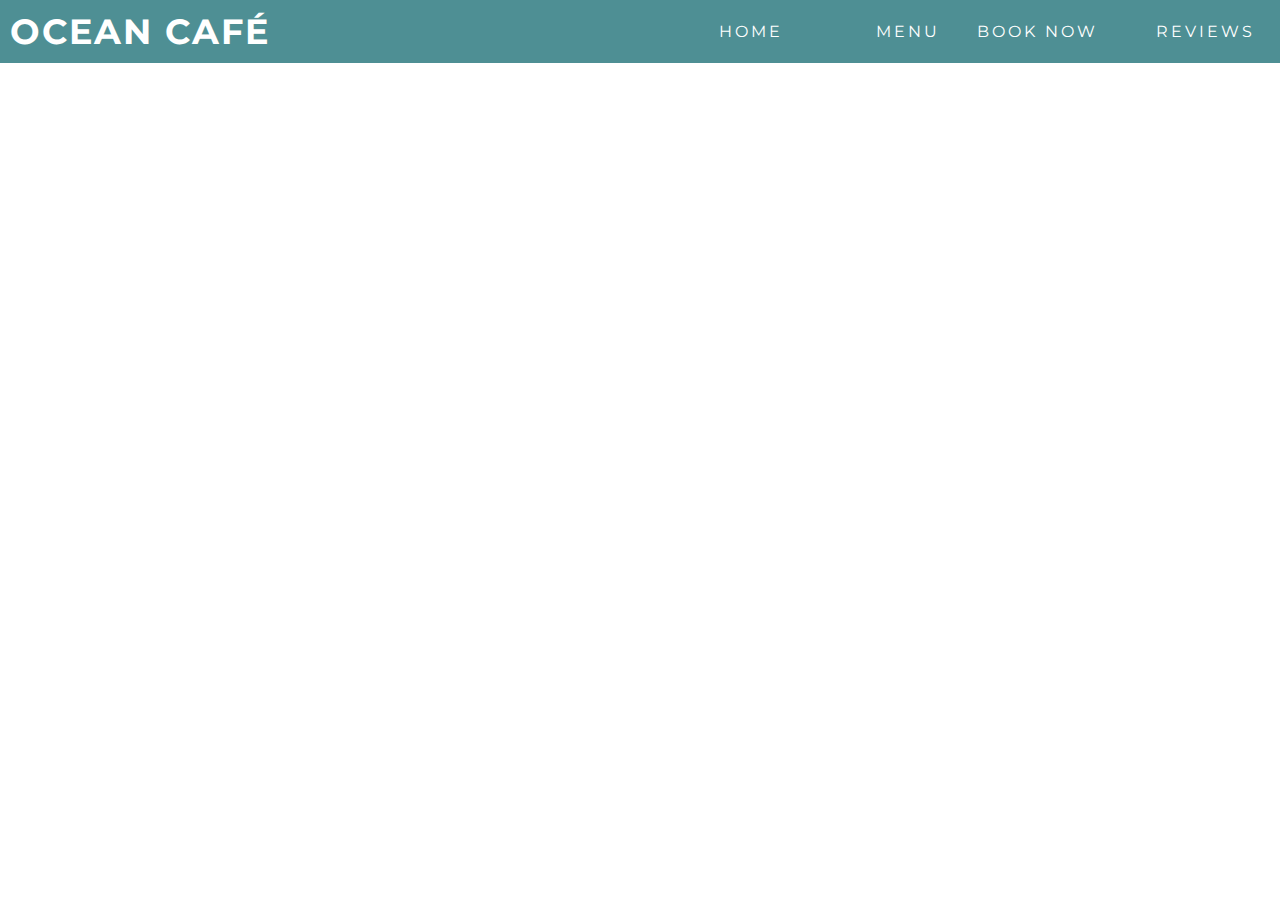
<file: booking.html>
<!DOCTYPE html>
<html lang="en">

<head>
    <meta charset="UTF-8">
    <meta name="viewport" content="width=device-width, initial-scale=1.0">
    <meta
      name="description" content="">
    <meta
      name="keywords" content="">
    <title>Ocean Café, Hertford</title>

    <!--Stylesheet-->
    <link rel="stylesheet" href="style.css">
</head>

<body>
    <header>
        <!--Header-->
        <a href="index.html">
            <h1>Ocean Café</h1>
        </a>
        
        <!--nav bar checkbox-->
        <input type="checkbox" id="nav-toggle" name="nav-toggle">
        <label for="nav-toggle" class="nav-toggle-label">=</label>

        <!--Navigation bar-->
        <nav id="nav-bar">
            <a href="index.html">
                <li >Home</li>
            </a>
            <a href="menu.html">
                <li>Menu</li>
            </a>
            <a href="booking.html">
                <li class="hover">Book now</li>
            </a>
            <a href="reviews.html">
                <li>Reviews</li>
            </a>
        </nav>
    </header>

    <!--Main body of text-->
    <section>

    </section>
    <!--Footer-->
    <footer>
        <div>
            <h4>Contact Details</h4>
            <p>
                OceanCaféHertford@email.co.uk
            </p>
        </div>
    </footer>
</body>

</html>
</file>
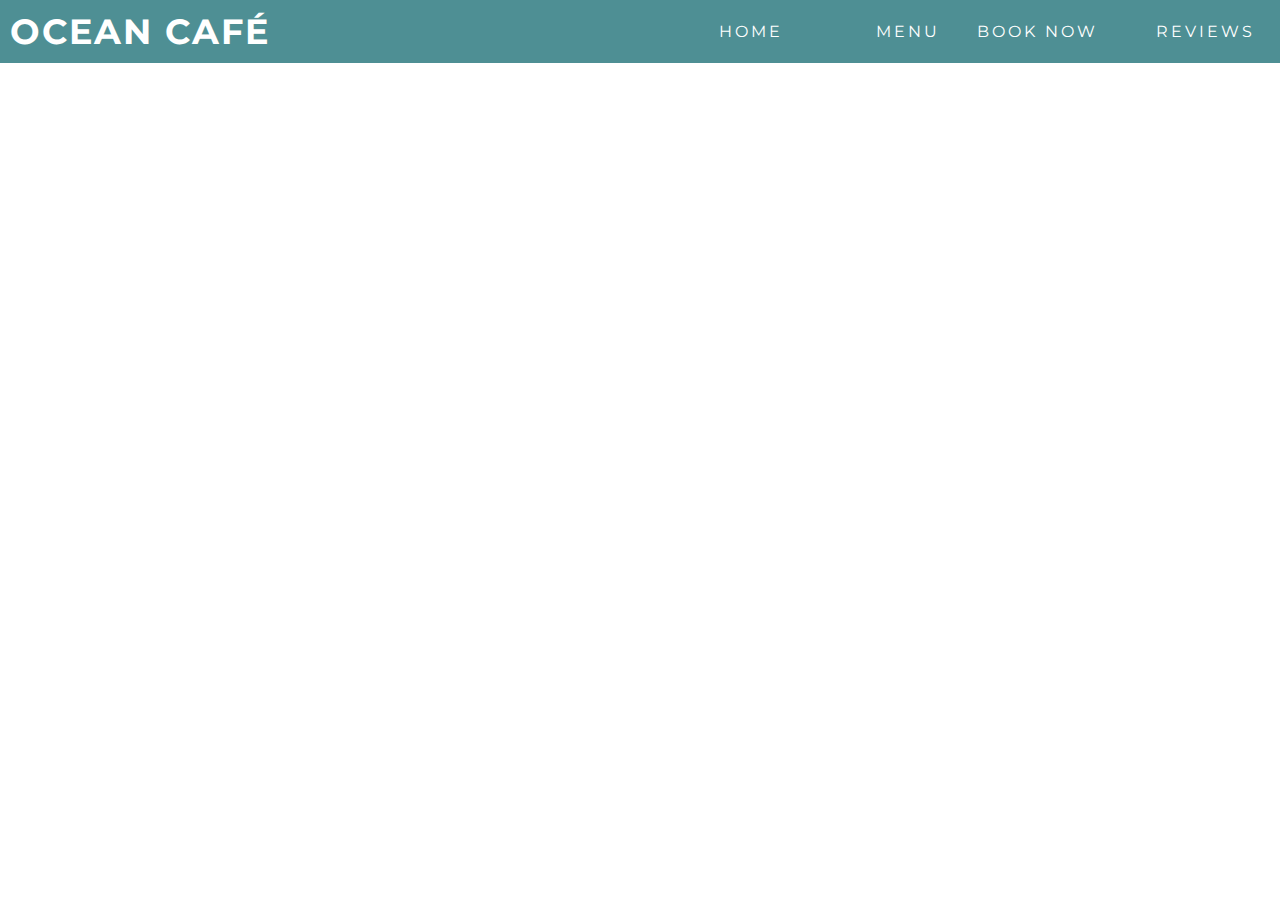
<file: reviews.html>
<!DOCTYPE html>
<html lang="en">

<head>
    <meta charset="UTF-8">
    <meta name="viewport" content="width=device-width, initial-scale=1.0">
    <title>Ocean Café, Hertford</title>
    <link rel="stylesheet" href="style.css">
</head>

<body>
    <header>
        <!--Header-->
        <a href="index.html">
            <h1>Ocean Café</h1>
        </a>
        
        <!--nav bar checkbox-->
        <input type="checkbox" id="nav-toggle" name="nav-toggle">
        <label for="nav-toggle" class="nav-toggle-label">=</label>

        <!--Navigation bar-->
        <nav id="nav-bar">
            <a href="index.html">
                <li >Home</li>
            </a>
            <a href="menu.html">
                <li>Menu</li>
            </a>
            <a href="booking.html">
                <li>Book now</li>
            </a>
            <a href="reviews.html">
                <li class="hover">Reviews</li>
            </a>
        </nav>
    </header>

    <!--Main body of text-->
    <section>

    </section>
    <!--Footer-->
    <footer>
        <div>
            <h4>Contact Details</h4>
            <p>
                OceanCaféHertford@email.co.uk
            </p>
        </div>
    </footer>
</body>

</html>
</file>
<file: style.css>
@import url('https://fonts.googleapis.com/css2?family=Montserrat&display=swap');

* {
    margin: 0;
    padding: 0;
    box-sizing: border-box;
}

body {
    font-family: 'Montserrat', Tahoma, Geneva, sans-serif;
    min-height: 100vh;
    width: 100%;
    height: auto;
    
}

h1, h2, h3 {
    text-transform: uppercase;
    letter-spacing: 2px;
    
}

/* Header Styles */
header {
    background-color: rgb(143, 209, 209);
    background-color: #4e8f94;
    color: white;
    position: fixed;
    z-index: 99;
    width: 100%;
    text-transform: uppercase;
    display: flex;
    top: 0px;
    justify-content: space-between; 
    padding: 10px;
    align-items: center;
    z-index: 98;
}

header a {
    text-decoration: none;
    color: white; 
    width: 100%;
    
}

header h1 {
    font-size: 2.2em;
}

nav {
    font-size: 110%;
    background-color: #0d5e64;
    box-shadow: 0 2px 20px #0f2c2e;
    position: absolute;
    text-align: right;
    top: 100%;
    width: 100%;
    left: 0;
    z-index: 99;
    padding: 1em;
    display: none;

}

#nav-bar {
    letter-spacing: 3px;
    list-style-type: none;
    font-size: 120%;
    
}

#nav-bar li {
    padding-top: 5px;
    padding-bottom: 5px;
}

.selected {
    border-bottom: 1px white solid;
   
}

/* Nav toggle */
#nav-toggle:checked~nav {
    display: block;
}

#nav-toggle {
    display: none;
    
}

.nav-toggle-label {
    font-size: 1.5rem;   
    
}
/* End of header Styles */

/* Start of Main Section Styles */
main {
   flex: 1 0 auto; 
   justify-content: space-between;
   display: flex;
   flex-direction: column;
    margin-top: 68.5px; 
    min-height: 50vh;
    background-color: whitesmoke;

}

.main-header {
    position:relative;
    color: #505050;
}

.main-header img {
    background-size: cover/center;
    background-repeat: no-repeat;
    height: auto;
    max-width: 100%;
    width: 100%;
    overflow: hidden;
    display: block;
}

.main-header h5 {
    position: absolute;
    background-color: rgba(255, 255, 255, 0.836);
    padding: 5px;
    width: fit-content;
    justify-content: center;
    font-style: italic;
    letter-spacing: 3px;
    bottom: 20%;
    right: 20%;
}

.main-header h3 {
    width: 100%;
    position: absolute;
    background-color: rgba(255, 255, 255, 0.5);
    padding: 5px; 
    text-align: center;
    font-size: 1em;
    font-style: italic;
    z-index: 50;
    bottom: 50%;
}

/* Meet us section */ 

.meet-us-container {
    padding: 30px 10%;
}


#meet-us h2 {
    text-decoration-line: underline;
    color: #505050;
}

#meet-us p {
    margin-top: 10px;
    color: #505050;
    
}

#portrait-us img {
    width: 100%;
    height: auto;
    padding: 1em 0;
}

/* Opening Times section */

.table-container {
    display: flex;
    justify-content: center;
    align-items: center;
    min-height: 15vh;
    padding : 20px 0;
    background-color: #ece1d0;
}

.table-img-wrapper{
    display: none;
} 

.table-wrapper {
  /*  border: 1px solid #ddd;*/
    border-radius: 5px;
    padding: 20px;
    text-align: center;
}

.table-wrapper h2 {
    padding-bottom: 0.8em;
}

.text-align-left {
    text-align: left;
}

td {
    padding: 5px 15px ;
    border-bottom: 1px solid #505050;
}

/* Gallery */
.photos > img{
    width: 100%;
    height: auto;
}

/* Food and drinks Menu Section*/
#menu-head-text {
    background-color: #0f2c2e;
    color: whitesmoke;
    text-align: center;
    font-size: 1em;
    padding: 10px 20px;
}

#menu-container {
    

}

#menu-wrapper {
    width: 60%;
    
}


#food-menu, #drinks-menu {
    padding: 5%;
    background-color: rgba(255, 255, 255, 0.5);
}

#food-menu > h2, #drinks-menu > h2 {
    text-align: center;
}

.menu-items {
    font-size: smaller;
}

.menu-items h3 {
    text-decoration-line: underline;
}

.menu-small-text {
    padding: 2% 5%;
}

/*Contact Us Section*/

#hear-from-you {
    background-color:  rgba(255, 255, 255, 0.2);
    color: whitesmoke;
    width: 100%;
    margin-top: 10px;
    padding: 20px;
    font-size: 25px;
    bottom:25%;
} 
#get-intouch {
    text-align: right;
    background-color: #0d5e64;
    padding: 10px 10%;
    color: whitesmoke;
    font-size: 17px;
}
#get-intouch h3 {
    padding-bottom: 5px;

}
#get-intouch p {
    padding: 5px 0;
}

/* Form Styles */


#form-styles {
    font-size: 18px;
    padding: 5%;
    color: #555;
    width: 100%;
}
#form-styles h3 {
    font-size: 30px;
    margin-bottom: 10px;
}
#form-styles p {
    margin-bottom: 20px;
    color: #555;
}
#form-styles form {
    background-color: #fff;
    border: 1px solid #ddd;
    padding: 20px;
    border-radius: 5px;
    box-shadow: 0 2px 4px rgba(0, 0, 0, 0.1);
  }
  #form-styles > label {
    display: block;
    margin-bottom: 5px;
    color: #333;

  }
  #form-styles .text-input {
    width: 100%;
    padding: 10px;
    font-size: 16px;
    border: 1px solid #ddd;
    border-radius: 3px;
    margin-bottom: 15px;
  }
  input[type="datetime-local"] {
    width: 100%;
    padding: 10px;
    font-size: 16px;
    border: 1px solid #ddd;
    border-radius: 3px;
    margin-bottom: 15px;
  }
 #drop-down select {
    width: 100%;
    padding: 10px;
    font-size: 16px;
    border: 1px solid #ddd;
    border-radius: 3px;
    margin-bottom: 15px;
  }
#radio label {
    display: inline-block;
    margin: 0 10px;
    padding: 10px 20px;
    border: 2px solid #ccc;
    border-radius: 5px;
    cursor: pointer;
    transition: background-color 0.3s, color 0.3s, border-color 0.3s;
}
input[type="radio"]:checked + label {
    background-color: #4e8f94;
    color: whitesmoke;
    border-color: #333;
}

  input[type="radio"] {
    padding: 30px;
    display: none;
    justify-content: center;
  }
  #radio div {
    width: 100%;
    display: flex;
    justify-content: space-evenly;
  }
  #requests {
    margin: 5px;
  }
  #requests textarea {
    width: 90%;
    height: 10em;
    border: 1px solid #ddd;
    border-radius: 5px;
  }
  input[type="submit"] {
    background-color: #4e8f94;
    color: #fff;
    border: none;
    padding: 10px 20px;
    font-size: 16px;
    cursor: pointer;
    border-radius: 3px;
  }
  input[type="submit"]:hover {
    background-color: #adadad;
  }

/* End of Main Section Styles */

/* Start of Footer Styles */
footer {
    font-size: 1.5em;
    background-color: #4e8f94;
    padding: 0 0.5em;
    color: whitesmoke;
    
}

#social-networks {
    text-align: center;
    padding: 10px;
    display: flex;
    text-decoration: none;
    justify-content: space-around;
    list-style-type: none;
    
}

#social-networks a {
    color: whitesmoke;
}
/* End of Footer Styles */

/* media query: for tablets and larger (768px and up) */
@media screen and (min-width:768px) {
     
    /* header */
    nav {
        display: block;
        background-color: inherit;
        position: relative;
        box-shadow: none;
       /* width: fit-content;*/
        padding: 0;
    }

    #nav-bar {
        display: flex;
        font-size: 1em;
        justify-content: flex-end;
    }

    #nav-bar li {
        padding: 0 15px;
    }


    .nav-toggle-label {
        display: none;
    }

    /* Gallery */ 
    .photos {
        column-count: 3;
        
    }

    #home-page-text {
        left:0;
        padding: 1rem;
        font-size: 18px;
    }

    #menu-head-text {
        padding: 1rem;
        font-size: 25px;

    }
    .main-header h3 {
        font-size: 2em;
    }

    #hear-from-you {
        margin-top: 110px;
        padding: 20px;
        font-size: 35px;
    }
    
    .table-container {
        display: flex;
        flex-direction: row;  
        justify-content: space-around;
        padding-left: 10%;
        padding-right: 10%;
        font-size: 18px ;
    }
    .table-img-wrapper {
       /* max-width: 250px;*/
        margin-right: 20px;
        display: flex;
        align-items: center;
    }

    .table-img-wrapper img {
        width: 100%;
        height: auto;
        
        border-radius: 5px;
    }
    
    .table-wrapper {
        width: 60%;
        font-size: 0.8em;
        padding: 10px;
    }

    table {
        padding:0;
        display: flex;
        justify-content: center;
    
    }


    .meet-us-container {
        display: flex;
        flex-direction: row;  
        justify-content: space-around;
        padding-left: 10%;
        padding-right: 10%;
        font-size: 18px ;
    }

    .meet-us-wrapper {
        width:60%;
    }

    .meet-image-wrapper {
        width: 40%;
        max-width: 250px;
        margin-right: 20px;
        display: flex;
        align-items: center;
    }

    #food-menu, #drinks-menu {
        padding: 5% 10%;
        background-color: white;
        border-radius: 15px;

    }

    


@media screen and (min-width:1024px){

    /* Gallery */ 
    .photos {
        column-count: 4;
        
    }

    .main-header {
        height: 400px;
        display: flex;
        align-items:center;
        justify-content:center;
        overflow: hidden;
    }
    .main-header h3 {
        font-size: 2.5em;
    }
    
    .head-subtext {
        font-size: 2em;
    }

    #hear-from-you {
        margin-top: 80px;
        
}
    .meet-us-wrapper {
        font-size: 20px;
        display: flex;
        align-items: center;
    }

    .table-wrapper {
        width: 60%;
        font-size: 1em;
        padding: 2em;
        
    }

    #menu-container {
        
        display: flex;
        flex-direction: row;  
        justify-content: space-around;
        padding-left: 10%;
        padding-right: 10%;
        font-size: 18px ;
    }
    #menu-wrapper {
        width:60%;
        margin: 20px;

    }

    #menu-img-wrapper {
        width: 50%;
        margin-right: 20px;
        display: flex;
        align-items: center;
    }
    #menu-img-wrapper img {
        width: 100%;
        height: auto;
        border-radius: 30px;
    }


    #radio div  {
        width: 50%;
}
    .form-container {
        display: flex;
        flex-direction: row;  
        justify-content: space-around;
    }

    .form-wrapper {
        width:50%;
        margin-bottom: 0;
    }

    .smoothie-image-wrapper {
        width: 40%;
        max-width: 400px;
        margin-right: 20px;
        display: flex;
        align-items: center;
        
    }
    .smoothie-image-wrapper img {
        max-width: 100%;
        border-radius: 5px;
        height: auto;
    }
    
}
}
</file>
